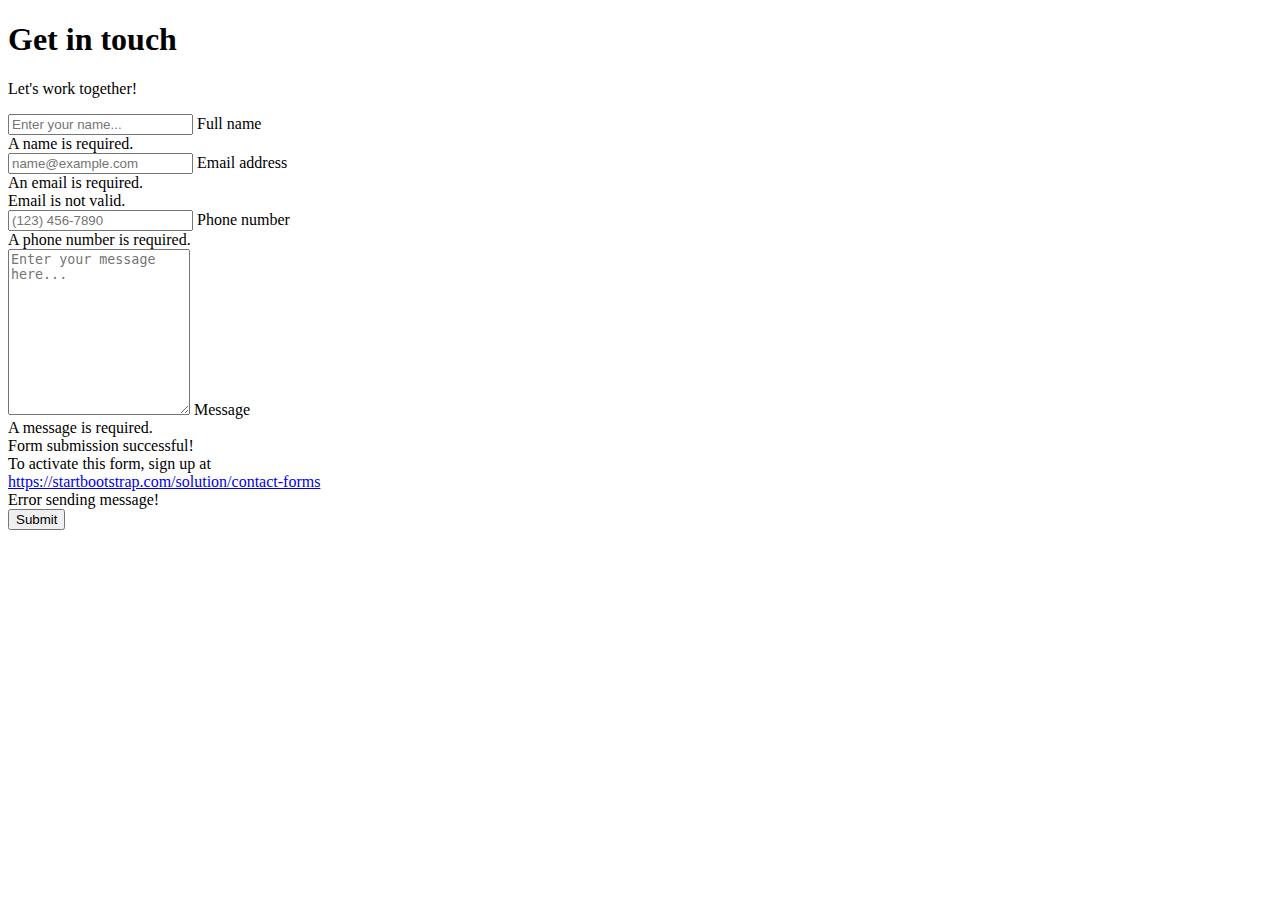
<file: src/main/resources/templates/contact.html>
<!DOCTYPE html>
<html lang="en" xmlns:th="http://www.thymeleaf.org">
<head>
</head>
    <body>
            <!-- Page content-->
            <section class="py-5" th:fragment="contact">
                <div class="container px-5">
                    <!-- Contact form-->
                    <div class="bg-light rounded-4 py-5 px-4 px-md-5">
                        <div class="text-center mb-5">
                            <div class="feature bg-primary bg-gradient-primary-to-secondary text-white rounded-3 mb-3"><i class="bi bi-envelope"></i></div>
                            <h1 class="fw-bolder">Get in touch</h1>
                            <p class="lead fw-normal text-muted mb-0">Let's work together!</p>
                        </div>
                        <div class="row gx-5 justify-content-center">
                            <div class="col-lg-8 col-xl-6">
                                <!-- * * * * * * * * * * * * * * *-->
                                <!-- * * SB Forms Contact Form * *-->
                                <!-- * * * * * * * * * * * * * * *-->
                                <!-- This form is pre-integrated with SB Forms.-->
                                <!-- To make this form functional, sign up at-->
                                <!-- https://startbootstrap.com/solution/contact-forms-->
                                <!-- to get an API token!-->
                                <form id="contactForm" data-sb-form-api-token="API_TOKEN">
                                    <!-- Name input-->
                                    <div class="form-floating mb-3">
                                        <input class="form-control" id="name" type="text" placeholder="Enter your name..." data-sb-validations="required" />
                                        <label for="name">Full name</label>
                                        <div class="invalid-feedback" data-sb-feedback="name:required">A name is required.</div>
                                    </div>
                                    <!-- Email address input-->
                                    <div class="form-floating mb-3">
                                        <input class="form-control" id="email" type="email" placeholder="name@example.com" data-sb-validations="required,email" />
                                        <label for="email">Email address</label>
                                        <div class="invalid-feedback" data-sb-feedback="email:required">An email is required.</div>
                                        <div class="invalid-feedback" data-sb-feedback="email:email">Email is not valid.</div>
                                    </div>
                                    <!-- Phone number input-->
                                    <div class="form-floating mb-3">
                                        <input class="form-control" id="phone" type="tel" placeholder="(123) 456-7890" data-sb-validations="required" />
                                        <label for="phone">Phone number</label>
                                        <div class="invalid-feedback" data-sb-feedback="phone:required">A phone number is required.</div>
                                    </div>
                                    <!-- Message input-->
                                    <div class="form-floating mb-3">
                                        <textarea class="form-control" id="message" type="text" placeholder="Enter your message here..." style="height: 10rem" data-sb-validations="required"></textarea>
                                        <label for="message">Message</label>
                                        <div class="invalid-feedback" data-sb-feedback="message:required">A message is required.</div>
                                    </div>
                                    <!-- Submit success message-->
                                    <!---->
                                    <!-- This is what your users will see when the form-->
                                    <!-- has successfully submitted-->
                                    <div class="d-none" id="submitSuccessMessage">
                                        <div class="text-center mb-3">
                                            <div class="fw-bolder">Form submission successful!</div>
                                            To activate this form, sign up at
                                            <br />
                                            <a href="https://startbootstrap.com/solution/contact-forms">https://startbootstrap.com/solution/contact-forms</a>
                                        </div>
                                    </div>
                                    <!-- Submit error message-->
                                    <!---->
                                    <!-- This is what your users will see when there is-->
                                    <!-- an error submitting the form-->
                                    <div class="d-none" id="submitErrorMessage"><div class="text-center text-danger mb-3">Error sending message!</div></div>
                                    <!-- Submit Button-->
                                    <div class="d-grid"><button class="btn btn-primary btn-lg disabled" id="submitButton" type="submit">Submit</button></div>
                                </form>
                            </div>
                        </div>
                    </div>
                </div>
            </section>
    </body>
</html>
</file>
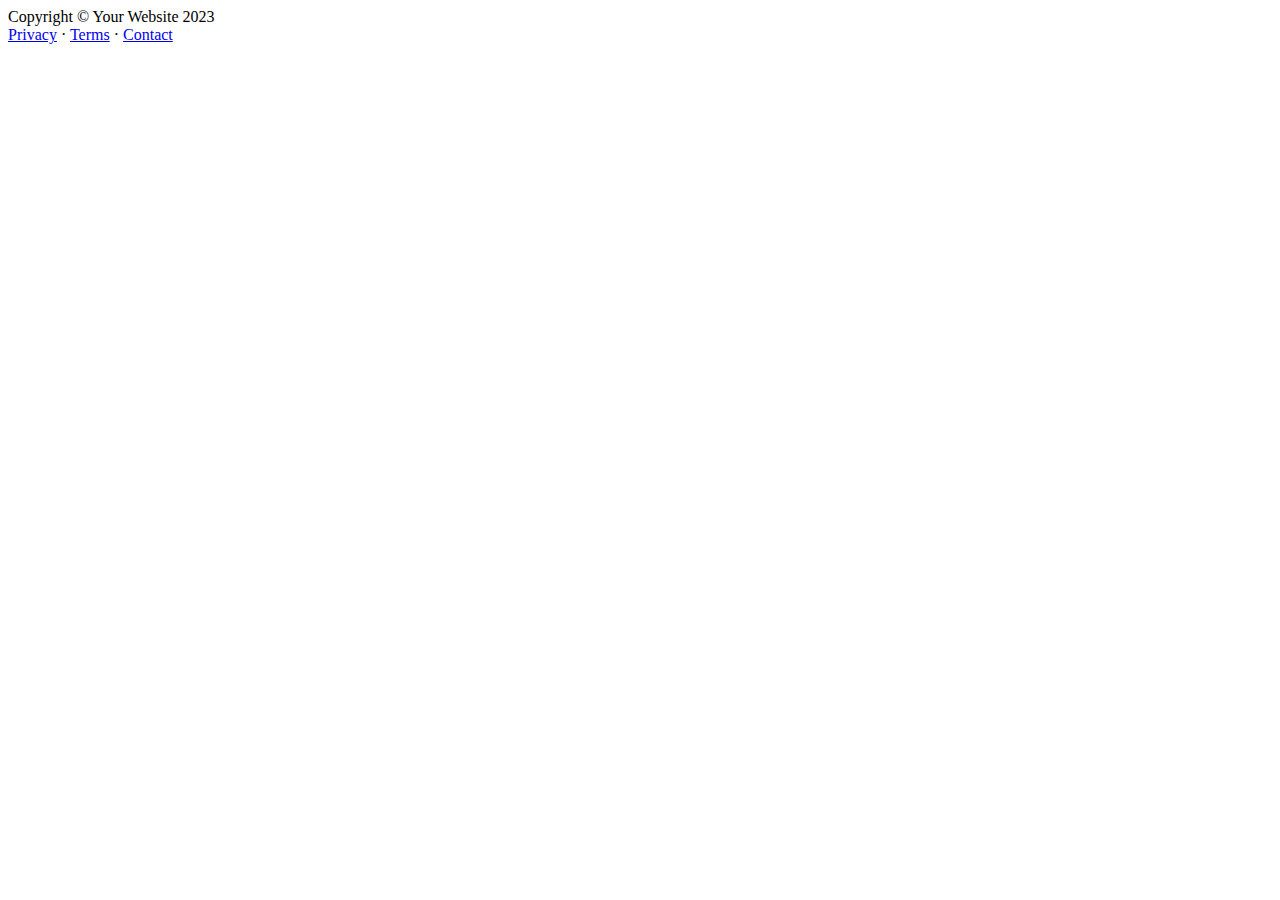
<file: src/main/resources/templates/footer.html>
<!DOCTYPE html>
<html lang="en" xmlns:th="http://www.thymeleaf.org">
<head>
</head>
<body>
<footer class="bg-white py-4 mt-auto" th:fragment="footer">
    <div class="container px-5">
        <div class="row align-items-center justify-content-between flex-column flex-sm-row">
            <div class="col-auto"><div class="small m-0">Copyright &copy; Your Website 2023</div></div>
            <div class="col-auto">
                <a class="small" href="#!">Privacy</a>
                <span class="mx-1">&middot;</span>
                <a class="small" href="#!">Terms</a>
                <span class="mx-1">&middot;</span>
                <a class="small" href="#!">Contact</a>
            </div>
        </div>
    </div>
</footer>
</body>
</html>
</file>
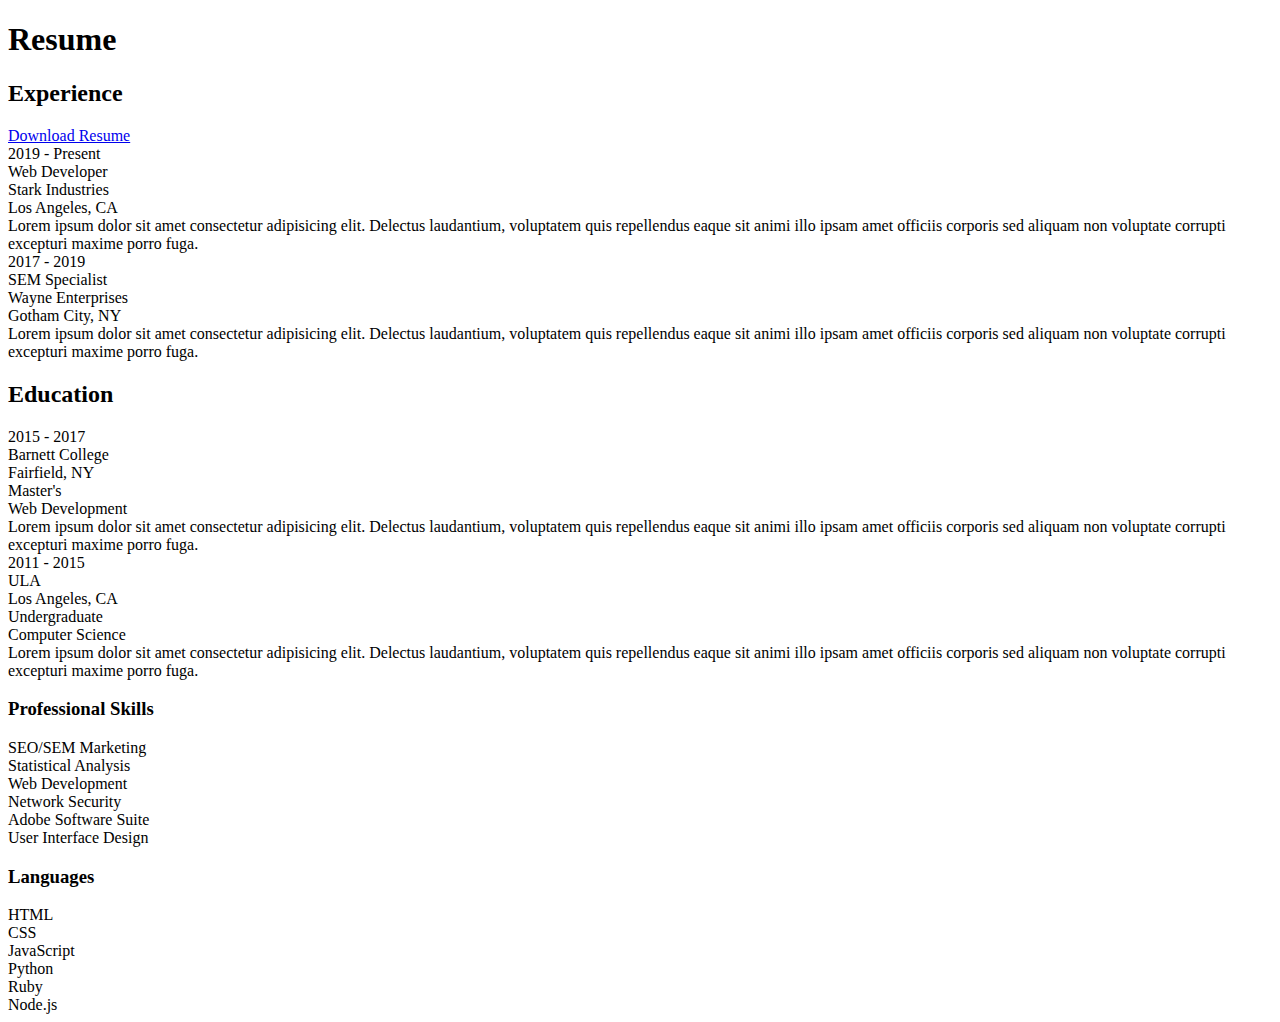
<file: src/main/resources/templates/resume.html>
<!DOCTYPE html>
<html lang="en" xmlns:th="http://www.thymeleaf.org">
<head>
</head>
    <body>
        <!-- Page Content-->
        <div class="container px-5 my-5" th:fragment="resume">
                <div class="text-center mb-5">
                    <h1 class="display-5 fw-bolder mb-0"><span class="text-gradient d-inline">Resume</span></h1>
                </div>
                <div class="row gx-5 justify-content-center">
                    <div class="col-lg-11 col-xl-9 col-xxl-8">
                        <!-- Experience Section-->
                        <section>
                            <div class="d-flex align-items-center justify-content-between mb-4">
                                <h2 class="text-primary fw-bolder mb-0">Experience</h2>
                                <!-- Download resume button-->
                                <!-- Note: Set the link href target to a PDF file within your project-->
                                <a class="btn btn-primary px-4 py-3" href="assets/images/Amartya Kumar Bera cv.pdf">
                                    <div class="d-inline-block bi bi-download me-2"></div>
                                    Download Resume
                                </a>
                            </div>
                            <!-- Experience Card 1-->
                            <div class="card shadow border-0 rounded-4 mb-5">
                                <div class="card-body p-5">
                                    <div class="row align-items-center gx-5">
                                        <div class="col text-center text-lg-start mb-4 mb-lg-0">
                                            <div class="bg-light p-4 rounded-4">
                                                <div class="text-primary fw-bolder mb-2">2019 - Present</div>
                                                <div class="small fw-bolder">Web Developer</div>
                                                <div class="small text-muted">Stark Industries</div>
                                                <div class="small text-muted">Los Angeles, CA</div>
                                            </div>
                                        </div>
                                        <div class="col-lg-8"><div>Lorem ipsum dolor sit amet consectetur adipisicing elit. Delectus laudantium, voluptatem quis repellendus eaque sit animi illo ipsam amet officiis corporis sed aliquam non voluptate corrupti excepturi maxime porro fuga.</div></div>
                                    </div>
                                </div>
                            </div>
                            <!-- Experience Card 2-->
                            <div class="card shadow border-0 rounded-4 mb-5">
                                <div class="card-body p-5">
                                    <div class="row align-items-center gx-5">
                                        <div class="col text-center text-lg-start mb-4 mb-lg-0">
                                            <div class="bg-light p-4 rounded-4">
                                                <div class="text-primary fw-bolder mb-2">2017 - 2019</div>
                                                <div class="small fw-bolder">SEM Specialist</div>
                                                <div class="small text-muted">Wayne Enterprises</div>
                                                <div class="small text-muted">Gotham City, NY</div>
                                            </div>
                                        </div>
                                        <div class="col-lg-8"><div>Lorem ipsum dolor sit amet consectetur adipisicing elit. Delectus laudantium, voluptatem quis repellendus eaque sit animi illo ipsam amet officiis corporis sed aliquam non voluptate corrupti excepturi maxime porro fuga.</div></div>
                                    </div>
                                </div>
                            </div>
                        </section>
                        <!-- Education Section-->
                        <section>
                            <h2 class="text-secondary fw-bolder mb-4">Education</h2>
                            <!-- Education Card 1-->
                            <div class="card shadow border-0 rounded-4 mb-5">
                                <div class="card-body p-5">
                                    <div class="row align-items-center gx-5">
                                        <div class="col text-center text-lg-start mb-4 mb-lg-0">
                                            <div class="bg-light p-4 rounded-4">
                                                <div class="text-secondary fw-bolder mb-2">2015 - 2017</div>
                                                <div class="mb-2">
                                                    <div class="small fw-bolder">Barnett College</div>
                                                    <div class="small text-muted">Fairfield, NY</div>
                                                </div>
                                                <div class="fst-italic">
                                                    <div class="small text-muted">Master's</div>
                                                    <div class="small text-muted">Web Development</div>
                                                </div>
                                            </div>
                                        </div>
                                        <div class="col-lg-8"><div>Lorem ipsum dolor sit amet consectetur adipisicing elit. Delectus laudantium, voluptatem quis repellendus eaque sit animi illo ipsam amet officiis corporis sed aliquam non voluptate corrupti excepturi maxime porro fuga.</div></div>
                                    </div>
                                </div>
                            </div>
                            <!-- Education Card 2-->
                            <div class="card shadow border-0 rounded-4 mb-5">
                                <div class="card-body p-5">
                                    <div class="row align-items-center gx-5">
                                        <div class="col text-center text-lg-start mb-4 mb-lg-0">
                                            <div class="bg-light p-4 rounded-4">
                                                <div class="text-secondary fw-bolder mb-2">2011 - 2015</div>
                                                <div class="mb-2">
                                                    <div class="small fw-bolder">ULA</div>
                                                    <div class="small text-muted">Los Angeles, CA</div>
                                                </div>
                                                <div class="fst-italic">
                                                    <div class="small text-muted">Undergraduate</div>
                                                    <div class="small text-muted">Computer Science</div>
                                                </div>
                                            </div>
                                        </div>
                                        <div class="col-lg-8"><div>Lorem ipsum dolor sit amet consectetur adipisicing elit. Delectus laudantium, voluptatem quis repellendus eaque sit animi illo ipsam amet officiis corporis sed aliquam non voluptate corrupti excepturi maxime porro fuga.</div></div>
                                    </div>
                                </div>
                            </div>
                        </section>
                        <!-- Divider-->
                        <div class="pb-5"></div>
                        <!-- Skills Section-->
                        <section>
                            <!-- Skillset Card-->
                            <div class="card shadow border-0 rounded-4 mb-5">
                                <div class="card-body p-5">
                                    <!-- Professional skills list-->
                                    <div class="mb-5">
                                        <div class="d-flex align-items-center mb-4">
                                            <div class="feature bg-primary bg-gradient-primary-to-secondary text-white rounded-3 me-3"><i class="bi bi-tools"></i></div>
                                            <h3 class="fw-bolder mb-0"><span class="text-gradient d-inline">Professional Skills</span></h3>
                                        </div>
                                        <div class="row row-cols-1 row-cols-md-3 mb-4">
                                            <div class="col mb-4 mb-md-0"><div class="d-flex align-items-center bg-light rounded-4 p-3 h-100">SEO/SEM Marketing</div></div>
                                            <div class="col mb-4 mb-md-0"><div class="d-flex align-items-center bg-light rounded-4 p-3 h-100">Statistical Analysis</div></div>
                                            <div class="col"><div class="d-flex align-items-center bg-light rounded-4 p-3 h-100">Web Development</div></div>
                                        </div>
                                        <div class="row row-cols-1 row-cols-md-3">
                                            <div class="col mb-4 mb-md-0"><div class="d-flex align-items-center bg-light rounded-4 p-3 h-100">Network Security</div></div>
                                            <div class="col mb-4 mb-md-0"><div class="d-flex align-items-center bg-light rounded-4 p-3 h-100">Adobe Software Suite</div></div>
                                            <div class="col"><div class="d-flex align-items-center bg-light rounded-4 p-3 h-100">User Interface Design</div></div>
                                        </div>
                                    </div>
                                    <!-- Languages list-->
                                    <div class="mb-0">
                                        <div class="d-flex align-items-center mb-4">
                                            <div class="feature bg-primary bg-gradient-primary-to-secondary text-white rounded-3 me-3"><i class="bi bi-code-slash"></i></div>
                                            <h3 class="fw-bolder mb-0"><span class="text-gradient d-inline">Languages</span></h3>
                                        </div>
                                        <div class="row row-cols-1 row-cols-md-3 mb-4">
                                            <div class="col mb-4 mb-md-0"><div class="d-flex align-items-center bg-light rounded-4 p-3 h-100">HTML</div></div>
                                            <div class="col mb-4 mb-md-0"><div class="d-flex align-items-center bg-light rounded-4 p-3 h-100">CSS</div></div>
                                            <div class="col"><div class="d-flex align-items-center bg-light rounded-4 p-3 h-100">JavaScript</div></div>
                                        </div>
                                        <div class="row row-cols-1 row-cols-md-3">
                                            <div class="col mb-4 mb-md-0"><div class="d-flex align-items-center bg-light rounded-4 p-3 h-100">Python</div></div>
                                            <div class="col mb-4 mb-md-0"><div class="d-flex align-items-center bg-light rounded-4 p-3 h-100">Ruby</div></div>
                                            <div class="col"><div class="d-flex align-items-center bg-light rounded-4 p-3 h-100">Node.js</div></div>
                                        </div>
                                    </div>
                                </div>
                            </div>
                        </section>
                    </div>
                </div>
            </div>
    </body>
</html>
</file>
